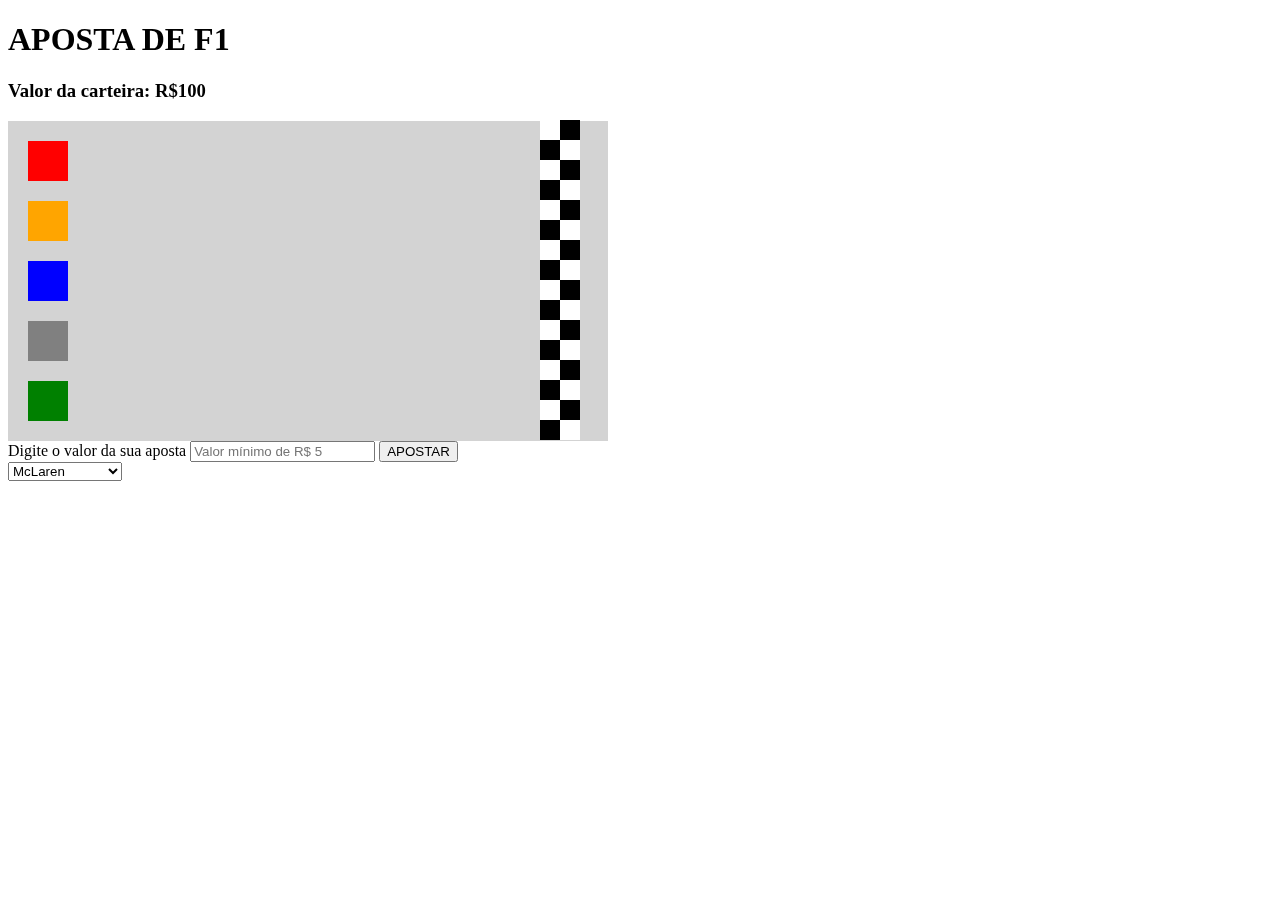
<file: formula1-trabalho/index.html>
<!DOCTYPE html>
<html lang="en">
    <head>
        <meta charset="UTF-8">
        <meta name="viewport" content="width=device-width, initial-scale=1.0">
        <link rel="stylesheet" href="style.css" type="text/css">
        <script type="text/javascript" src="race.js"></script>
        <title>F1 BET</title>
    </head>
    <header>
        <h1>APOSTA DE F1</h1>
        <h3 id="walletValue"></h3>
    </header>
    <body onload="init()">
        <div class="race-track">
            <div class="car" id="Ferrari"></div>
            <div class="car" id="McLaren"></div>
            <div class="car" id="RedBull"></div>
            <div class="car" id="Mecedes"></div>
            <div class="car" id="Aston-Martin"></div>
            <div class="finalLine"></div>
        </div>
        <label for="">Digite o valor da sua aposta</label>
        <input id="amountInput" type="number" placeholder="Valor mínimo de R$ 5" min="5">
        <button onclick="bet()">APOSTAR</button>
        <section>
            <select name="select" id="drivers-list">
                <option value="Ferrari">Ferrari</option>
                <option value="McLaren" selected>McLaren</option>
                <option value="RedBull">RedBull Racing</option>
                <option value="Mecedes">Mercedes</option>
                <option value="Aston-Martin">Aston Martin</option>
              </select>
        </section>
    </body>
</html>
</file>
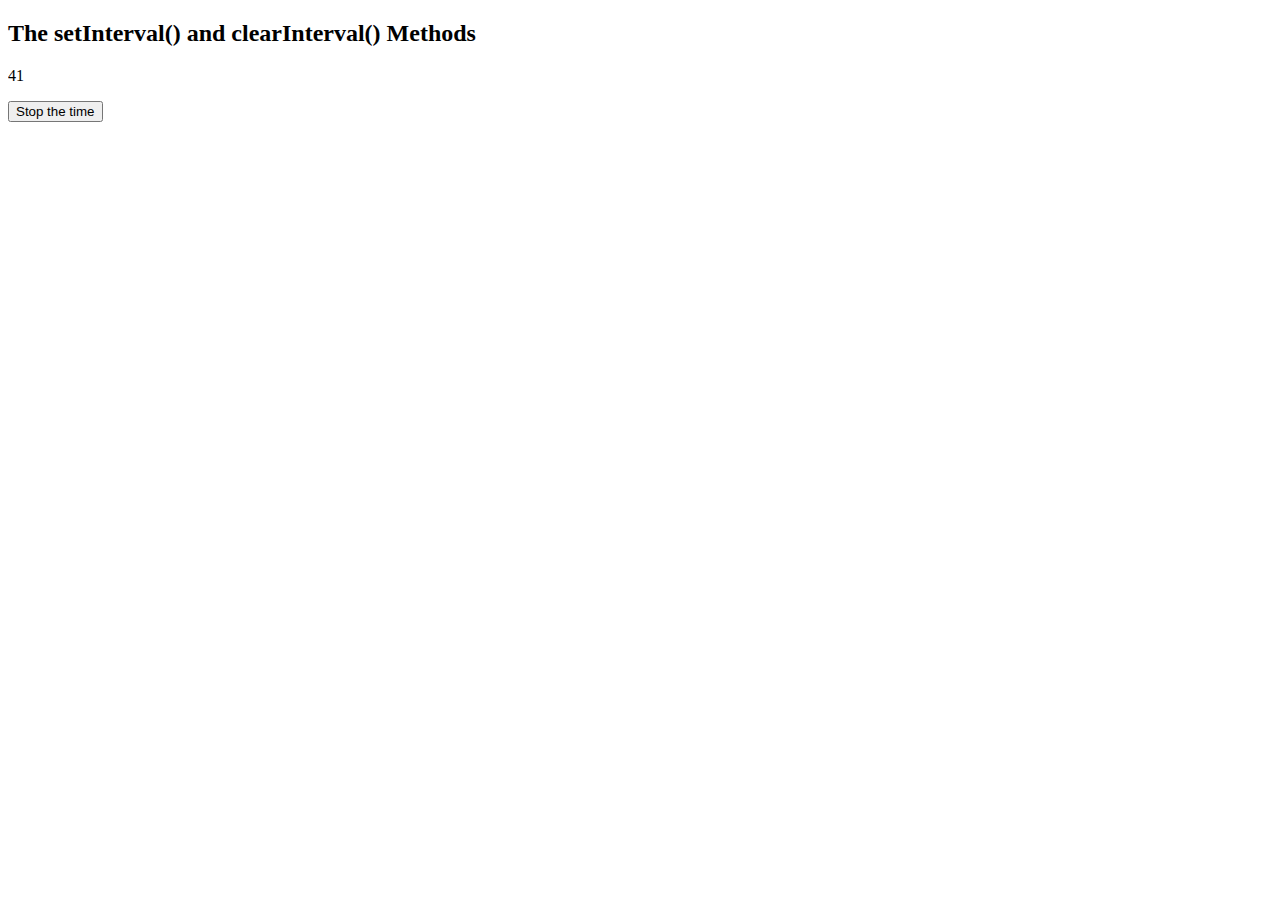
<file: formula1-trabalho/setInterval.html>
<!DOCTYPE html>
<html>

<body>

  <h2>The setInterval() and clearInterval() Methods</h2>

  <p id="demo"></p>

  <button onclick="myStop()">Stop the time</button>

  <script>
    const myInterval = setInterval(myTimer, 50);
    let posX = 0;

    function myTimer() {
      posX += Math.ceil(Math.random() * 5);
      document.getElementById("demo").innerHTML = posX;
      document.getElement
    }

    function myStop() {
      clearInterval(myInterval);
    }
  </script>

</body>

</html>
</file>
<file: formula1-trabalho/style.css>
.race-track 
{
    width: 600px;
    height: 320px;
    background-color: lightgrey;
}
  
.car
{
    position: relative;
    width: 40px;
    height: 40px;
    margin-bottom: 20px;
}

#Ferrari
{
    background-color: red;
}

#McLaren
{
    background-color: orange;
}

#RedBull
{
    background-color: blue;
}

#Mecedes
{
    background-color: gray;
}

#Aston-Martin
{
    background-color: green;
}

.finalLine {
    position: absolute;
    top: 120px;
    left: 540px;
    width: 40px;
    height: 320px;
}

.finalLine::before {
    content: "";
    position: absolute;
    width: 100%;
    height: 100%;
    background: repeating-linear-gradient(0deg, #000 0, #000 20px,
            #fff 20px, #fff 40px);
}

.finalLine::after {
    content: "";
    position: absolute;
    width: 100%;
    height: 100%;
    background: repeating-linear-gradient(90deg, #000 0, #000 20px,
            #fff 20px, #fff 40px);
    mix-blend-mode: difference;
}
</file>
